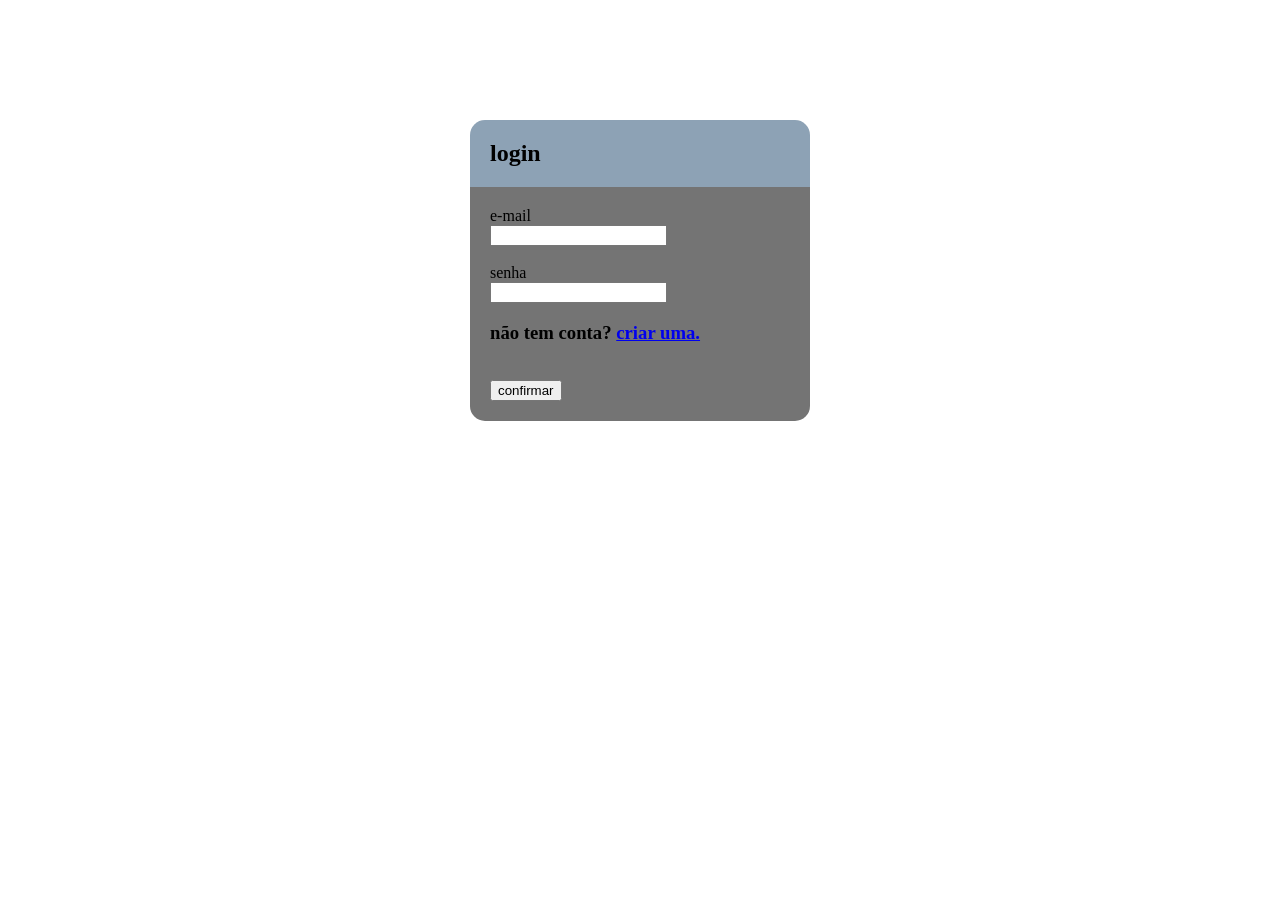
<file: index.html>
<!DOCTYPE html>
<html lang="pt-br">
<head>
    <meta charset="UTF-8">
    <meta name="viewport" content="width=device-width, initial-scale=1.0">
    <title>login-kromm</title>
    <link rel="stylesheet" href="./css/login.css">
</head>
<body>
    <div class="geral">
        <h2 class="titulo">login</h2>
        <div class="log">
            <div class="e-mail">
                <form>
                    <label for="fname">e-mail</label>
                    <br>
                    <input type="text" id="fname" name="fname">
                </form>        
            </div>
            <br>
            <div class="senha">
                <form>
                    <label for="lname">senha</label>
                    <br>
                    <input type="text" id="lname" name="lname">
                </form>
            </div>
            <div class="semconta">
                <h3>não tem conta? <a href="./html/criarconta.html">criar uma.</a></h3>
            </div>
            <br>
            <button class="botao">confirmar</button>
        </div>
    </div>
</body>
</html>
</file>
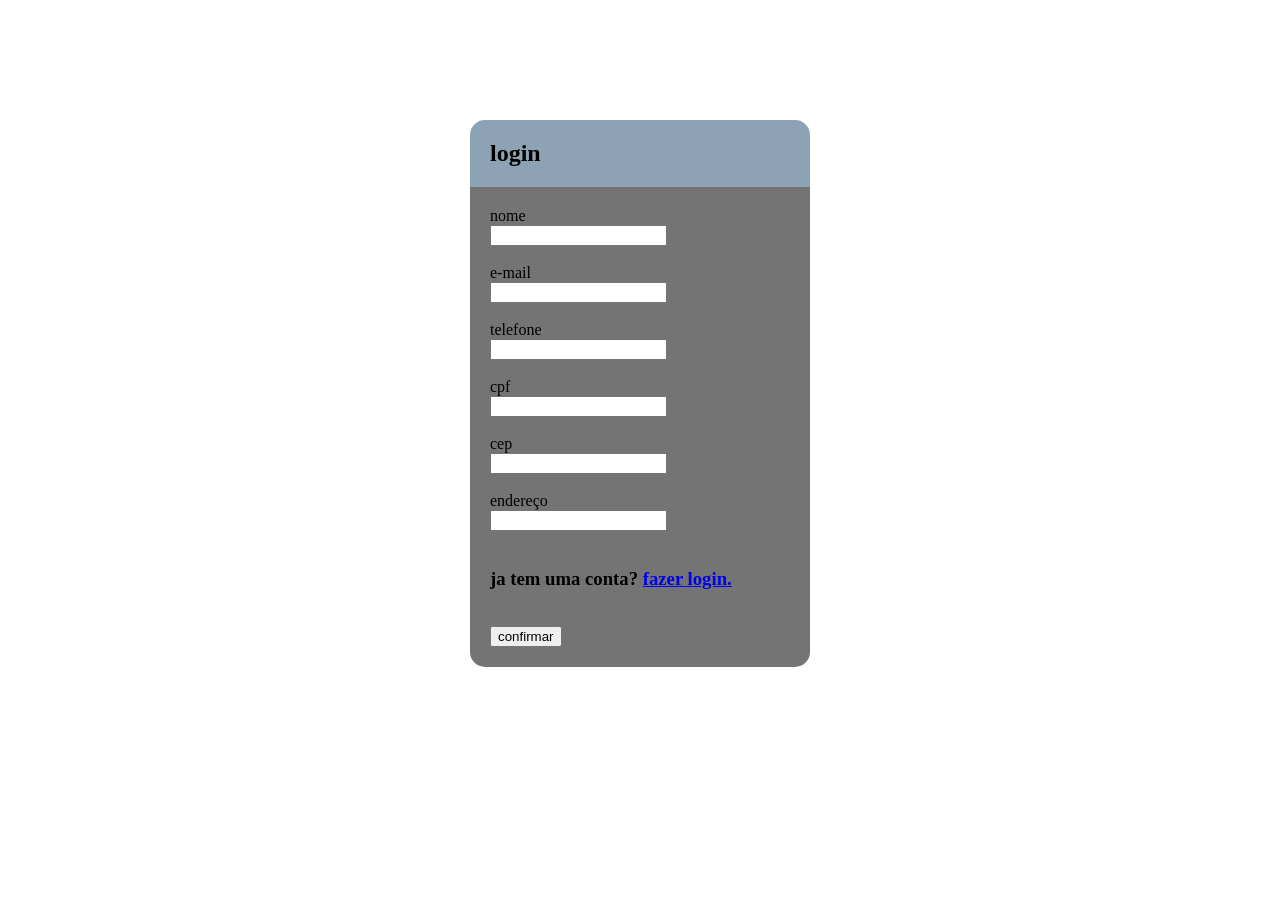
<file: html/criarconta.html>
<!DOCTYPE html>
<html lang="pt-br">
<head>
    <meta charset="UTF-8">
    <meta name="viewport" content="width=device-width, initial-scale=1.0">
    <title>nova conta-kromm</title>
    <link rel="stylesheet" href="../css/novaconta.css">
</head>
<body>
    <div class="geral">
        <h2 class="titulo">login</h2>
        <div class="log">
            <div class="nome">
                <form>
                    <label for="fname">nome</label>
                    <br>
                    <input type="text" id="fname" name="fname">
                </form>        
            </div>
            <br>
            <div class="e-mail">
                <form>
                    <label for="lname">e-mail</label>
                    <br>
                    <input type="text" id="lname" name="lname">
                </form>
            </div>
            <br>
            <div class="tel">
                <form>
                    <label for="lname">telefone</label>
                    <br>
                    <input type="text" id="lname" name="lname">
                </form>
            </div>
            <br>
            <div class="cpf">
                <form>
                    <label for="lname">cpf</label>
                    <br>
                    <input type="text" id="lname" name="lname">
                </form>
            </div>
            <br>
            <div class="cep">
                <form>
                    <label for="lname">cep</label>
                    <br>
                    <input type="text" id="lname" name="lname">
                </form>
            </div>
            <br>
            <div class="endereco">
                <form>
                    <label for="lname">endereço</label>
                    <br>
                    <input type="text" id="lname" name="lname">
                </form>
            </div>
            <br>
            <div class="semconta">
                <h3>ja tem uma conta? <a href="../index.html">fazer login.</a></h3>
            </div>
            <br>
            <button class="botao">confirmar</button>
        </div>
    </div>
</body>
</html>
</file>
<file: css/login.css>
.geral{
    margin-top: 100px;
    display: flex;
    flex-direction: column;
    justify-content: center;
    align-items: center;    
}
.titulo{
    display: flex;
    background-color: rgb(141, 162, 181);           
    width: 300px;
    border-radius: 15px 15px 0 0; 
    padding: 20px;  
    margin-bottom: 0;
}
.log{
    margin-top: 0;
    background-color: rgb(116, 116, 116);           
    width: 300px;
    border-radius: 0 0 15px 15px; 
    padding: 20px; 
}
</file>
<file: css/novaconta.css>
.geral{
    margin-top: 100px;
    display: flex;
    flex-direction: column;
    justify-content: center;
    align-items: center;    
}
.titulo{
    display: flex;
    background-color: rgb(141, 162, 181);           
    width: 300px;
    border-radius: 15px 15px 0 0; 
    padding: 20px;  
    margin-bottom: 0;
}
.log{
    margin-top: 0;
    background-color: rgb(116, 116, 116);           
    width: 300px;
    border-radius: 0 0 15px 15px; 
    padding: 20px; 
}
</file>
